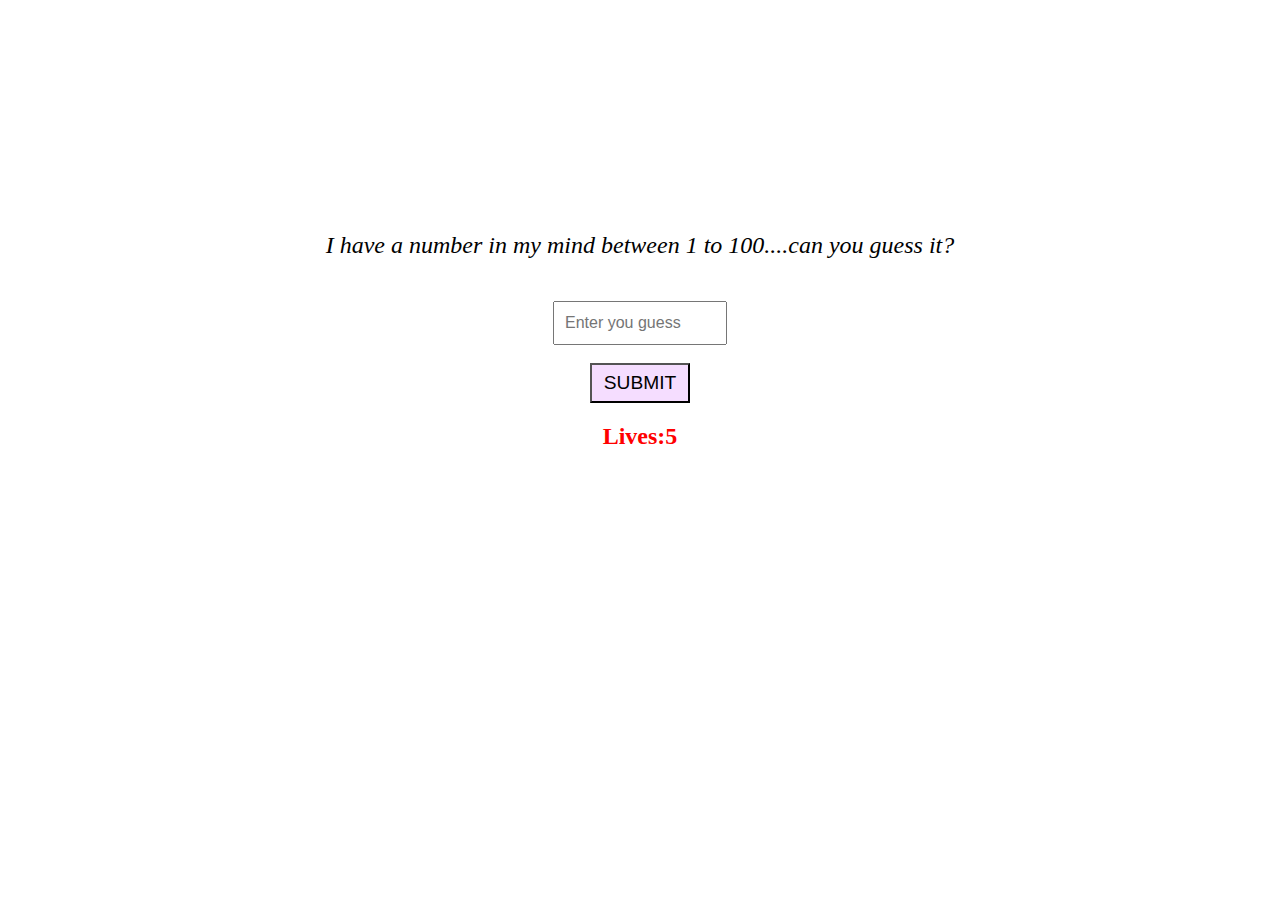
<file: index.html>
<!DOCTYPE html>
<html lang="en">
<head>
    <meta charset="UTF-8">
    <meta name="viewport" content="width=device-width, initial-scale=1.0">
    <title>Document</title>
    <link rel="stylesheet" href="./style.css">
</head>
<body>
    <div class="container">
        <p>I have a number in my mind between 1 to 100....can you guess it?</p><br>
        <div id="input-container">
         <input type="number" name="choice" id="number" placeholder="Enter you guess"><br><br>
         <button id="button">SUBMIT</button>
        </div>
        <h2 id="lives-text">
            Lives:<span id="lives">5</span>
        </h2>
        <div id="message"></div>
    </div>
    <script src="./app.js"></script>
</body>
</html>
</file>
<file: style.css>
body {
    text-align: center;
    padding: 200px;
    background-image: url("https://img.freepik.com/free-psd/3d-rendering-questions-background_23-2151455632.jpg?semt=ais_items_boosted&w=740"); 
    background-size: cover;        
    background-repeat: no-repeat;   
    background-position: center;    
}

p{
    font-size: x-large;
    color: rgb(0, 0, 0);
    font-style: italic;
}

#number{
    width: 150px;
    height: 40px;
    font-size:medium;
    padding: 0px 10px;
}

#button{
    width: 100px;
    height: 40px;
    font-size: 1.2em;
    background-color: rgb(245, 221, 255);
    color: rgb(0, 0, 0);
}

#message{
    font-size: 1.5em;
    background-color: dodgerblue;
    padding: 5px 15px;
    border-radius: 2px;
    text-align: center;
    display: none;
}

#lives-text{
    color: red;
}

#lose,#win{
    text-align: center;
    padding: 200px;   
}

body.win{
    background-image: url("https://encrypted-tbn0.gstatic.com/images?q=tbn:ANd9GcSK4HwvfVhkd7OIF4GTLXrl_qmOVbBNgLtAzg&s");
}
body.lose{
    background-image: url("https://encrypted-tbn0.gstatic.com/images?q=tbn:ANd9GcRe5eO7yfowRVOZ2piEYtO-7l1QkdnUgRaVqg&s");
    color: red;
}
</file>
